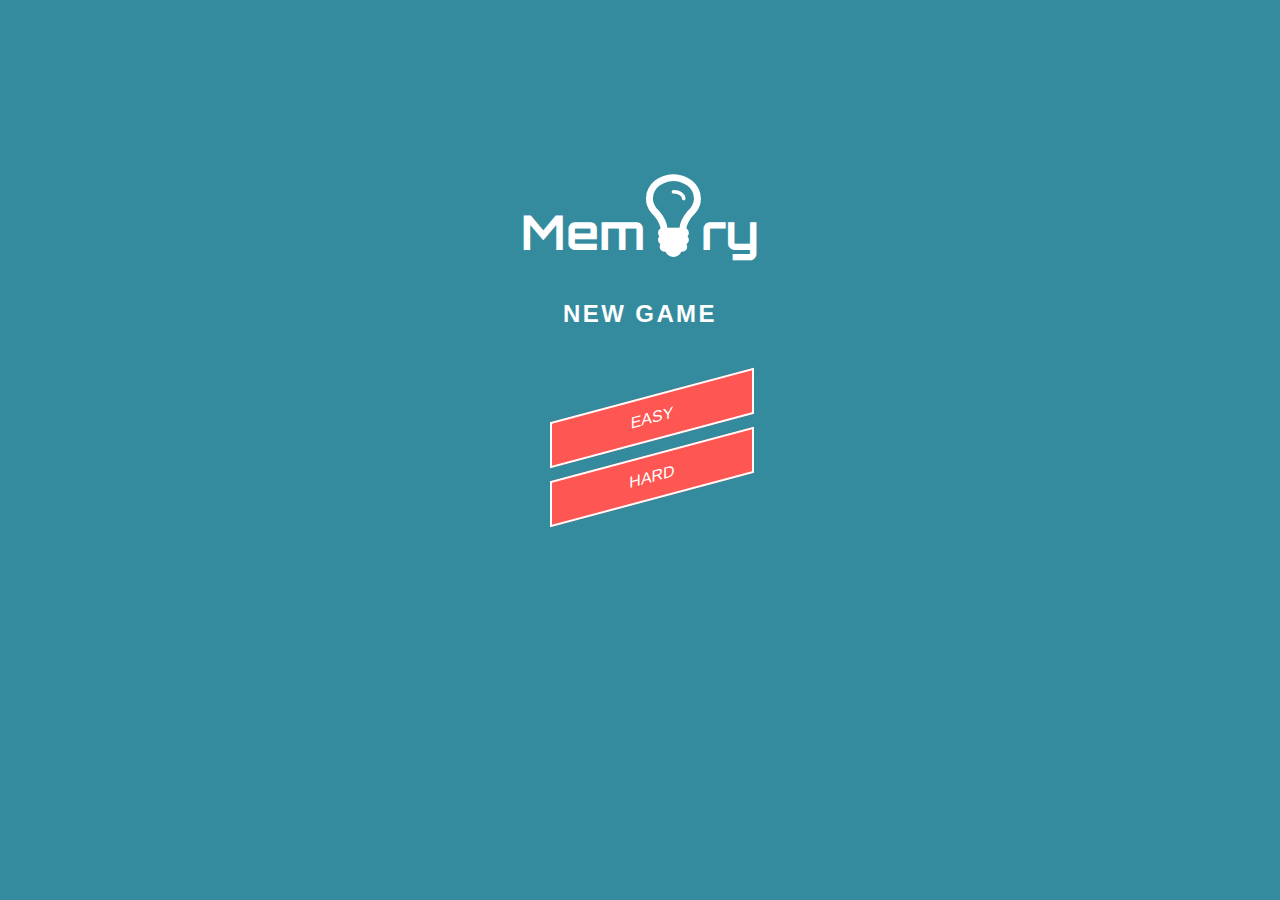
<file: new-game.html>
<!doctype html>
<html class="no-js" lang="">
    <head>
        <meta charset="utf-8">
        <meta http-equiv="x-ua-compatible" content="ie=edge">
        <title></title>
        <meta name="description" content="">
        <meta name="viewport" content="width=device-width, initial-scale=1">

        <link rel="apple-touch-icon" href="apple-touch-icon.png">
        <!-- Place favicon.ico in the root directory -->

        <link rel="stylesheet" href="css/normalize.css">
        <link rel="stylesheet" href="css/main.css">
        <link rel="stylesheet" href="css/new-game.css">
        <link href='https://fonts.googleapis.com/css?family=Orbitron:700' rel='stylesheet' type='text/css'>
        <link rel="stylesheet" href="https://maxcdn.bootstrapcdn.com/font-awesome/4.5.0/css/font-awesome.min.css">
        <link rel="stylesheet" href="css/animations.css">
        <script src="js/vendor/modernizr-2.8.3.min.js"></script>
    </head>
    <body>

      <hgroup class="new-game">
        <h1>Mem<span><i class="fa fa-lightbulb-o fa-2x"></i></span>ry</h1>
        <h2>New Game<h2>
      </hgroup>

      <ul class="choose-level">
        <li id="easy" class="slideUp"><a href="index.html">Easy</a></li>
        <li id="hard" class="slideDown"><a href="index.html">Hard</a></li>
      </ul>

        <script src="https://code.jquery.com/jquery-1.12.0.min.js"></script>
        <script>window.jQuery || document.write('<script src="js/vendor/jquery-1.12.0.min.js"><\/script>')</script>
        <script src="js/plugins.js"></script>
        <script src="js/main.js"></script>

        <!-- Google Analytics: change UA-XXXXX-X to be your site's ID. -->
        <script>
            (function(b,o,i,l,e,r){b.GoogleAnalyticsObject=l;b[l]||(b[l]=
            function(){(b[l].q=b[l].q||[]).push(arguments)});b[l].l=+new Date;
            e=o.createElement(i);r=o.getElementsByTagName(i)[0];
            e.src='https://www.google-analytics.com/analytics.js';
            r.parentNode.insertBefore(e,r)}(window,document,'script','ga'));
            ga('create','UA-XXXXX-X','auto');ga('send','pageview');
        </script>
    </body>
</html>
</file>
<file: css/main.css>
/*! HTML5 Boilerplate v5.3.0 | MIT License | https://html5boilerplate.com/ */

/*
 * What follows is the result of much research on cross-browser styling.
 * Credit left inline and big thanks to Nicolas Gallagher, Jonathan Neal,
 * Kroc Camen, and the H5BP dev community and team.
 */

/* ==========================================================================
   Base styles: opinionated defaults
   ========================================================================== */

html {
    color: #222;
    font-size: 1em;
    line-height: 1.4;
}

/*
 * Remove text-shadow in selection highlight:
 * https://twitter.com/miketaylr/status/12228805301
 *
 * These selection rule sets have to be separate.
 * Customize the background color to match your design.
 */

::-moz-selection {
    background: #b3d4fc;
    text-shadow: none;
}

::selection {
    background: #b3d4fc;
    text-shadow: none;
}

/*
 * A better looking default horizontal rule
 */

hr {
    display: block;
    height: 1px;
    border: 0;
    border-top: 1px solid #ccc;
    margin: 1em 0;
    padding: 0;
}

/*
 * Remove the gap between audio, canvas, iframes,
 * images, videos and the bottom of their containers:
 * https://github.com/h5bp/html5-boilerplate/issues/440
 */

audio,
canvas,
iframe,
img,
svg,
video {
    vertical-align: middle;
}

/*
 * Remove default fieldset styles.
 */

fieldset {
    border: 0;
    margin: 0;
    padding: 0;
}

/*
 * Allow only vertical resizing of textareas.
 */

textarea {
    resize: vertical;
}

/* ==========================================================================
   Browser Upgrade Prompt
   ========================================================================== */

.browserupgrade {
    margin: 0.2em 0;
    background: #ccc;
    color: #000;
    padding: 0.2em 0;
}

/* ==========================================================================
   Author's custom styles
   ========================================================================== */
html { /*entire page*/
  font-size: 1em;
  background-color: #1d9d74;
  color: white;
}

/***************** HEADER **********************/
header {
  width: 90%;
  margin-left: 5%;
}

h1 { /*memory game title*/
  font-family: 'Orbitron', sans-serif;
  font-size: 3em;
  text-align: center;
}

p.hearts{ /*hearts on the left side*/
  text-align: left;
}

p.time{ /*timer on the right side*/
  text-align: right;
}

/************** ACTUAL GAME BELOW *************/

section { /* rows */
  width: 90%;
  margin: 0% 5% 0% 10%;
}

div {
  display: inline-block;
  margin: 1%;
}

.card {
  width: 150px;
  height: 150px;
  background: white;
  display: block;
}

label{
  text-align: center;
}

i {
  padding-top:40px;
}






/* ==========================================================================
   Helper classes
   ========================================================================== */

/*
 * Hide visually and from screen readers
 */

.hidden {
    display: none !important;
}

/*
 * Hide only visually, but have it available for screen readers:
 * http://snook.ca/archives/html_and_css/hiding-content-for-accessibility
 */

.visuallyhidden {
    border: 0;
    clip: rect(0 0 0 0);
    height: 1px;
    margin: -1px;
    overflow: hidden;
    padding: 0;
    position: absolute;
    width: 1px;
}

/*
 * Extends the .visuallyhidden class to allow the element
 * to be focusable when navigated to via the keyboard:
 * https://www.drupal.org/node/897638
 */

.visuallyhidden.focusable:active,
.visuallyhidden.focusable:focus {
    clip: auto;
    height: auto;
    margin: 0;
    overflow: visible;
    position: static;
    width: auto;
}

/*
 * Hide visually and from screen readers, but maintain layout
 */

.invisible {
    visibility: hidden;
}

/*
 * Clearfix: contain floats
 *
 * For modern browsers
 * 1. The space content is one way to avoid an Opera bug when the
 *    `contenteditable` attribute is included anywhere else in the document.
 *    Otherwise it causes space to appear at the top and bottom of elements
 *    that receive the `clearfix` class.
 * 2. The use of `table` rather than `block` is only necessary if using
 *    `:before` to contain the top-margins of child elements.
 */

.clearfix:before,
.clearfix:after {
    content: " "; /* 1 */
    display: table; /* 2 */
}

.clearfix:after {
    clear: both;
}

/* ==========================================================================
   EXAMPLE Media Queries for Responsive Design.
   These examples override the primary ('mobile first') styles.
   Modify as content requires.
   ========================================================================== */

@media only screen and (min-width: 35em) {
    /* Style adjustments for viewports that meet the condition */
}

@media print,
       (-webkit-min-device-pixel-ratio: 1.25),
       (min-resolution: 1.25dppx),
       (min-resolution: 120dpi) {
    /* Style adjustments for high resolution devices */
}

/* ==========================================================================
   Print styles.
   Inlined to avoid the additional HTTP request:
   http://www.phpied.com/delay-loading-your-print-css/
   ========================================================================== */

@media print {
    *,
    *:before,
    *:after,
    *:first-letter,
    *:first-line {
        background: transparent !important;
        color: #000 !important; /* Black prints faster:
                                   http://www.sanbeiji.com/archives/953 */
        box-shadow: none !important;
        text-shadow: none !important;
    }

    a,
    a:visited {
        text-decoration: underline;
    }

    a[href]:after {
        content: " (" attr(href) ")";
    }

    abbr[title]:after {
        content: " (" attr(title) ")";
    }

    /*
     * Don't show links that are fragment identifiers,
     * or use the `javascript:` pseudo protocol
     */

    a[href^="#"]:after,
    a[href^="javascript:"]:after {
        content: "";
    }

    pre,
    blockquote {
        border: 1px solid #999;
        page-break-inside: avoid;
    }

    /*
     * Printing Tables:
     * http://css-discuss.incutio.com/wiki/Printing_Tables
     */

    thead {
        display: table-header-group;
    }

    tr,
    img {
        page-break-inside: avoid;
    }

    img {
        max-width: 100% !important;
    }

    p,
    h2,
    h3 {
        orphans: 3;
        widows: 3;
    }

    h2,
    h3 {
        page-break-after: avoid;
    }
}
</file>
<file: css/new-game.css>
/*! HTML5 Boilerplate v5.3.0 | MIT License | https://html5boilerplate.com/ */

/*
 * What follows is the result of much research on cross-browser styling.
 * Credit left inline and big thanks to Nicolas Gallagher, Jonathan Neal,
 * Kroc Camen, and the H5BP dev community and team.
 */

/* ==========================================================================
   Base styles: opinionated defaults
   ========================================================================== */

html {
    color: #222;
    font-size: 1em;
    line-height: 1.4;
}

/*
 * Remove text-shadow in selection highlight:
 * https://twitter.com/miketaylr/status/12228805301
 *
 * These selection rule sets have to be separate.
 * Customize the background color to match your design.
 */

::-moz-selection {
    background: #b3d4fc;
    text-shadow: none;
}

::selection {
    background: #b3d4fc;
    text-shadow: none;
}

/*
 * A better looking default horizontal rule
 */

hr {
    display: block;
    height: 1px;
    border: 0;
    border-top: 1px solid #ccc;
    margin: 1em 0;
    padding: 0;
}

/*
 * Remove the gap between audio, canvas, iframes,
 * images, videos and the bottom of their containers:
 * https://github.com/h5bp/html5-boilerplate/issues/440
 */

audio,
canvas,
iframe,
img,
svg,
video {
    vertical-align: middle;
}

/*
 * Remove default fieldset styles.
 */

fieldset {
    border: 0;
    margin: 0;
    padding: 0;
}

/*
 * Allow only vertical resizing of textareas.
 */

textarea {
    resize: vertical;
}

/* ==========================================================================
   Browser Upgrade Prompt
   ========================================================================== */

.browserupgrade {
    margin: 0.2em 0;
    background: #ccc;
    color: #000;
    padding: 0.2em 0;
}

/* ==========================================================================
   Author's custom styles
   ========================================================================== */

html {
  font-size: 1em;
  color: white;
  background-color: #348b9e;
}

hgroup.new-game {
  text-align: center;
  margin-top: 10%;
}

h1 {
  font-family: 'Orbitron', sans-serif;
  font-size: 3em;
}

h2 {
  text-transform: uppercase;
  margin: 1px;
  letter-spacing: .1em;
}

ul.choose-level {
  width: 100%;
  padding-left: 0%;
  margin-top: 5%;
  margin-left: 3%;
  font-family: arial;
  text-transform: uppercase;
}

li {
  list-style-type: none;
  margin: 1% 40% 0% 40%;
  text-align: center;
  border: 2px solid white;
  padding: 10px 50px;
}

a {
  text-decoration: none;
  color: white;
}

a:hover {
  color: #348b9e;
}


li:hover{
  color: #348b9e;
  background-color: white;
}

li.slideUp{
  border: 2px solid white;
  width: 100px;
  transform: skewY(-15deg);

}

li.slideDown{
  border: 2px solid white;
  width: 100px;
  transform: skewY(-15deg);

}

#easy{
	background-color: #fe5652;

	visibility: hidden;
}


#hard{
	background-color: #fe5652;

	visibility: hidden;
}







/* ==========================================================================
   Helper classes
   ========================================================================== */

/*
 * Hide visually and from screen readers
 */

.hidden {
    display: none !important;
}

/*
 * Hide only visually, but have it available for screen readers:
 * http://snook.ca/archives/html_and_css/hiding-content-for-accessibility
 */

.visuallyhidden {
    border: 0;
    clip: rect(0 0 0 0);
    height: 1px;
    margin: -1px;
    overflow: hidden;
    padding: 0;
    position: absolute;
    width: 1px;
}

/*
 * Extends the .visuallyhidden class to allow the element
 * to be focusable when navigated to via the keyboard:
 * https://www.drupal.org/node/897638
 */

.visuallyhidden.focusable:active,
.visuallyhidden.focusable:focus {
    clip: auto;
    height: auto;
    margin: 0;
    overflow: visible;
    position: static;
    width: auto;
}

/*
 * Hide visually and from screen readers, but maintain layout
 */

.invisible {
    visibility: hidden;
}

/*
 * Clearfix: contain floats
 *
 * For modern browsers
 * 1. The space content is one way to avoid an Opera bug when the
 *    `contenteditable` attribute is included anywhere else in the document.
 *    Otherwise it causes space to appear at the top and bottom of elements
 *    that receive the `clearfix` class.
 * 2. The use of `table` rather than `block` is only necessary if using
 *    `:before` to contain the top-margins of child elements.
 */

.clearfix:before,
.clearfix:after {
    content: " "; /* 1 */
    display: table; /* 2 */
}

.clearfix:after {
    clear: both;
}

/* ==========================================================================
   EXAMPLE Media Queries for Responsive Design.
   These examples override the primary ('mobile first') styles.
   Modify as content requires.
   ========================================================================== */

@media only screen and (min-width: 35em) {
    /* Style adjustments for viewports that meet the condition */
}

@media print,
       (-webkit-min-device-pixel-ratio: 1.25),
       (min-resolution: 1.25dppx),
       (min-resolution: 120dpi) {
    /* Style adjustments for high resolution devices */
}

/* ==========================================================================
   Print styles.
   Inlined to avoid the additional HTTP request:
   http://www.phpied.com/delay-loading-your-print-css/
   ========================================================================== */

@media print {
    *,
    *:before,
    *:after,
    *:first-letter,
    *:first-line {
        background: transparent !important;
        color: #000 !important; /* Black prints faster:
                                   http://www.sanbeiji.com/archives/953 */
        box-shadow: none !important;
        text-shadow: none !important;
    }

    a,
    a:visited {
        text-decoration: underline;
    }

    a[href]:after {
        content: " (" attr(href) ")";
    }

    abbr[title]:after {
        content: " (" attr(title) ")";
    }

    /*
     * Don't show links that are fragment identifiers,
     * or use the `javascript:` pseudo protocol
     */

    a[href^="#"]:after,
    a[href^="javascript:"]:after {
        content: "";
    }

    pre,
    blockquote {
        border: 1px solid #999;
        page-break-inside: avoid;
    }

    /*
     * Printing Tables:
     * http://css-discuss.incutio.com/wiki/Printing_Tables
     */

    thead {
        display: table-header-group;
    }

    tr,
    img {
        page-break-inside: avoid;
    }

    img {
        max-width: 100% !important;
    }

    p,
    h2,
    h3 {
        orphans: 3;
        widows: 3;
    }

    h2,
    h3 {
        page-break-after: avoid;
    }
}
</file>
<file: css/animations.css>
/*
==============================================
CSS3 ANIMATION CHEAT SHEET
==============================================

Made by Justin Aguilar

www.justinaguilar.com/animations/

Questions, comments, concerns, love letters:
justin@justinaguilar.com
==============================================
*/

/*
==============================================
slideDown
==============================================
*/


.slideDown{
	animation-name: slideDown;
	-webkit-animation-name: slideDown;

	animation-duration: 1s;
	-webkit-animation-duration: 1s;

	animation-timing-function: ease;
	-webkit-animation-timing-function: ease;

	visibility: visible !important;
}

@keyframes slideDown {
	0% {
		transform: translateY(-100%);
	}
	50%{
		transform: translateY(8%);
	}
	65%{
		transform: translateY(-4%);
	}
	80%{
		transform: translateY(4%);
	}
	95%{
		transform: translateY(-2%);
	}
	100% {
		transform: translateY(0%);
	}
}

@-webkit-keyframes slideDown {
	0% {
		-webkit-transform: translateY(-100%);
	}
	50%{
		-webkit-transform: translateY(8%);
	}
	65%{
		-webkit-transform: translateY(-4%);
	}
	80%{
		-webkit-transform: translateY(4%);
	}
	95%{
		-webkit-transform: translateY(-2%);
	}
	100% {
		-webkit-transform: translateY(0%);
	}
}

/*
==============================================
slideUp
==============================================
*/


.slideUp{
	animation-name: slideUp;
	-webkit-animation-name: slideUp;

	animation-duration: 1s;
	-webkit-animation-duration: 1s;

	animation-timing-function: ease;
	-webkit-animation-timing-function: ease;

	visibility: visible !important;
}

@keyframes slideUp {
	0% {
		transform: translateY(100%);
	}
	50%{
		transform: translateY(-8%);
	}
	65%{
		transform: translateY(4%);
	}
	80%{
		transform: translateY(-4%);
	}
	95%{
		transform: translateY(2%);
	}
	100% {
		transform: translateY(0%);
	}
}

@-webkit-keyframes slideUp {
	0% {
		-webkit-transform: translateY(100%);
	}
	50%{
		-webkit-transform: translateY(-8%);
	}
	65%{
		-webkit-transform: translateY(4%);
	}
	80%{
		-webkit-transform: translateY(-4%);
	}
	95%{
		-webkit-transform: translateY(2%);
	}
	100% {
		-webkit-transform: translateY(0%);
	}
}

/*
==============================================
slideLeft
==============================================
*/


.slideLeft{
	animation-name: slideLeft;
	-webkit-animation-name: slideLeft;

	animation-duration: 1s;
	-webkit-animation-duration: 1s;

	animation-timing-function: ease-in-out;
	-webkit-animation-timing-function: ease-in-out;

	visibility: visible !important;
}

@keyframes slideLeft {
	0% {
		transform: translateX(150%);
	}
	50%{
		transform: translateX(-8%);
	}
	65%{
		transform: translateX(4%);
	}
	80%{
		transform: translateX(-4%);
	}
	95%{
		transform: translateX(2%);
	}
	100% {
		transform: translateX(0%);
	}
}

@-webkit-keyframes slideLeft {
	0% {
		-webkit-transform: translateX(150%);
	}
	50%{
		-webkit-transform: translateX(-8%);
	}
	65%{
		-webkit-transform: translateX(4%);
	}
	80%{
		-webkit-transform: translateX(-4%);
	}
	95%{
		-webkit-transform: translateX(2%);
	}
	100% {
		-webkit-transform: translateX(0%);
	}
}

/*
==============================================
slideRight
==============================================
*/


.slideRight{
	animation-name: slideRight;
	-webkit-animation-name: slideRight;

	animation-duration: 1s;
	-webkit-animation-duration: 1s;

	animation-timing-function: ease-in-out;
	-webkit-animation-timing-function: ease-in-out;

	visibility: visible !important;
}

@keyframes slideRight {
	0% {
		transform: translateX(-150%);
	}
	50%{
		transform: translateX(8%);
	}
	65%{
		transform: translateX(-4%);
	}
	80%{
		transform: translateX(4%);
	}
	95%{
		transform: translateX(-2%);
	}
	100% {
		transform: translateX(0%);
	}
}

@-webkit-keyframes slideRight {
	0% {
		-webkit-transform: translateX(-150%);
	}
	50%{
		-webkit-transform: translateX(8%);
	}
	65%{
		-webkit-transform: translateX(-4%);
	}
	80%{
		-webkit-transform: translateX(4%);
	}
	95%{
		-webkit-transform: translateX(-2%);
	}
	100% {
		-webkit-transform: translateX(0%);
	}
}

/*
==============================================
slideExpandUp
==============================================
*/


.slideExpandUp{
	animation-name: slideExpandUp;
	-webkit-animation-name: slideExpandUp;

	animation-duration: 1.6s;
	-webkit-animation-duration: 1.6s;

	animation-timing-function: ease-out;
	-webkit-animation-timing-function: ease -out;

	visibility: visible !important;
}

@keyframes slideExpandUp {
	0% {
		transform: translateY(100%) scaleX(0.5);
	}
	30%{
		transform: translateY(-8%) scaleX(0.5);
	}
	40%{
		transform: translateY(2%) scaleX(0.5);
	}
	50%{
		transform: translateY(0%) scaleX(1.1);
	}
	60%{
		transform: translateY(0%) scaleX(0.9);
	}
	70% {
		transform: translateY(0%) scaleX(1.05);
	}
	80%{
		transform: translateY(0%) scaleX(0.95);
	}
	90% {
		transform: translateY(0%) scaleX(1.02);
	}
	100%{
		transform: translateY(0%) scaleX(1);
	}
}

@-webkit-keyframes slideExpandUp {
	0% {
		-webkit-transform: translateY(100%) scaleX(0.5);
	}
	30%{
		-webkit-transform: translateY(-8%) scaleX(0.5);
	}
	40%{
		-webkit-transform: translateY(2%) scaleX(0.5);
	}
	50%{
		-webkit-transform: translateY(0%) scaleX(1.1);
	}
	60%{
		-webkit-transform: translateY(0%) scaleX(0.9);
	}
	70% {
		-webkit-transform: translateY(0%) scaleX(1.05);
	}
	80%{
		-webkit-transform: translateY(0%) scaleX(0.95);
	}
	90% {
		-webkit-transform: translateY(0%) scaleX(1.02);
	}
	100%{
		-webkit-transform: translateY(0%) scaleX(1);
	}
}

/*
==============================================
expandUp
==============================================
*/


.expandUp{
	animation-name: expandUp;
	-webkit-animation-name: expandUp;

	animation-duration: 0.7s;
	-webkit-animation-duration: 0.7s;

	animation-timing-function: ease;
	-webkit-animation-timing-function: ease;

	visibility: visible !important;
}

@keyframes expandUp {
	0% {
		transform: translateY(100%) scale(0.6) scaleY(0.5);
	}
	60%{
		transform: translateY(-7%) scaleY(1.12);
	}
	75%{
		transform: translateY(3%);
	}
	100% {
		transform: translateY(0%) scale(1) scaleY(1);
	}
}

@-webkit-keyframes expandUp {
	0% {
		-webkit-transform: translateY(100%) scale(0.6) scaleY(0.5);
	}
	60%{
		-webkit-transform: translateY(-7%) scaleY(1.12);
	}
	75%{
		-webkit-transform: translateY(3%);
	}
	100% {
		-webkit-transform: translateY(0%) scale(1) scaleY(1);
	}
}

/*
==============================================
fadeIn
==============================================
*/

.fadeIn{
	animation-name: fadeIn;
	-webkit-animation-name: fadeIn;

	animation-duration: 1.5s;
	-webkit-animation-duration: 1.5s;

	animation-timing-function: ease-in-out;
	-webkit-animation-timing-function: ease-in-out;

	visibility: visible !important;
}

@keyframes fadeIn {
	0% {
		transform: scale(0);
		opacity: 0.0;
	}
	60% {
		transform: scale(1.1);
	}
	80% {
		transform: scale(0.9);
		opacity: 1;
	}
	100% {
		transform: scale(1);
		opacity: 1;
	}
}

@-webkit-keyframes fadeIn {
	0% {
		-webkit-transform: scale(0);
		opacity: 0.0;
	}
	60% {
		-webkit-transform: scale(1.1);
	}
	80% {
		-webkit-transform: scale(0.9);
		opacity: 1;
	}
	100% {
		-webkit-transform: scale(1);
		opacity: 1;
	}
}

/*
==============================================
expandOpen
==============================================
*/


.expandOpen{
	animation-name: expandOpen;
	-webkit-animation-name: expandOpen;

	animation-duration: 1.2s;
	-webkit-animation-duration: 1.2s;

	animation-timing-function: ease-out;
	-webkit-animation-timing-function: ease-out;

	visibility: visible !important;
}

@keyframes expandOpen {
	0% {
		transform: scale(1.8);
	}
	50% {
		transform: scale(0.95);
	}
	80% {
		transform: scale(1.05);
	}
	90% {
		transform: scale(0.98);
	}
	100% {
		transform: scale(1);
	}
}

@-webkit-keyframes expandOpen {
	0% {
		-webkit-transform: scale(1.8);
	}
	50% {
		-webkit-transform: scale(0.95);
	}
	80% {
		-webkit-transform: scale(1.05);
	}
	90% {
		-webkit-transform: scale(0.98);
	}
	100% {
		-webkit-transform: scale(1);
	}
}

/*
==============================================
bigEntrance
==============================================
*/


.bigEntrance{
	animation-name: bigEntrance;
	-webkit-animation-name: bigEntrance;

	animation-duration: 1.6s;
	-webkit-animation-duration: 1.6s;

	animation-timing-function: ease-out;
	-webkit-animation-timing-function: ease-out;

	visibility: visible !important;
}

@keyframes bigEntrance {
	0% {
		transform: scale(0.3) rotate(6deg) translateX(-30%) translateY(30%);
		opacity: 0.2;
	}
	30% {
		transform: scale(1.03) rotate(-2deg) translateX(2%) translateY(-2%);
		opacity: 1;
	}
	45% {
		transform: scale(0.98) rotate(1deg) translateX(0%) translateY(0%);
		opacity: 1;
	}
	60% {
		transform: scale(1.01) rotate(-1deg) translateX(0%) translateY(0%);
		opacity: 1;
	}
	75% {
		transform: scale(0.99) rotate(1deg) translateX(0%) translateY(0%);
		opacity: 1;
	}
	90% {
		transform: scale(1.01) rotate(0deg) translateX(0%) translateY(0%);
		opacity: 1;
	}
	100% {
		transform: scale(1) rotate(0deg) translateX(0%) translateY(0%);
		opacity: 1;
	}
}

@-webkit-keyframes bigEntrance {
	0% {
		-webkit-transform: scale(0.3) rotate(6deg) translateX(-30%) translateY(30%);
		opacity: 0.2;
	}
	30% {
		-webkit-transform: scale(1.03) rotate(-2deg) translateX(2%) translateY(-2%);
		opacity: 1;
	}
	45% {
		-webkit-transform: scale(0.98) rotate(1deg) translateX(0%) translateY(0%);
		opacity: 1;
	}
	60% {
		-webkit-transform: scale(1.01) rotate(-1deg) translateX(0%) translateY(0%);
		opacity: 1;
	}
	75% {
		-webkit-transform: scale(0.99) rotate(1deg) translateX(0%) translateY(0%);
		opacity: 1;
	}
	90% {
		-webkit-transform: scale(1.01) rotate(0deg) translateX(0%) translateY(0%);
		opacity: 1;
	}
	100% {
		-webkit-transform: scale(1) rotate(0deg) translateX(0%) translateY(0%);
		opacity: 1;
	}
}

/*
==============================================
hatch
==============================================
*/

.hatch{
	animation-name: hatch;
	-webkit-animation-name: hatch;

	animation-duration: 2s;
	-webkit-animation-duration: 2s;

	animation-timing-function: ease-in-out;
	-webkit-animation-timing-function: ease-in-out;

	transform-origin: 50% 100%;
	-ms-transform-origin: 50% 100%;
	-webkit-transform-origin: 50% 100%;

	visibility: visible !important;
}

@keyframes hatch {
	0% {
		transform: rotate(0deg) scaleY(0.6);
	}
	20% {
		transform: rotate(-2deg) scaleY(1.05);
	}
	35% {
		transform: rotate(2deg) scaleY(1);
	}
	50% {
		transform: rotate(-2deg);
	}
	65% {
		transform: rotate(1deg);
	}
	80% {
		transform: rotate(-1deg);
	}
	100% {
		transform: rotate(0deg);
	}
}

@-webkit-keyframes hatch {
	0% {
		-webkit-transform: rotate(0deg) scaleY(0.6);
	}
	20% {
		-webkit-transform: rotate(-2deg) scaleY(1.05);
	}
	35% {
		-webkit-transform: rotate(2deg) scaleY(1);
	}
	50% {
		-webkit-transform: rotate(-2deg);
	}
	65% {
		-webkit-transform: rotate(1deg);
	}
	80% {
		-webkit-transform: rotate(-1deg);
	}
	100% {
		-webkit-transform: rotate(0deg);
	}
}


/*
==============================================
bounce
==============================================
*/


.bounce{
	animation-name: bounce;
	-webkit-animation-name: bounce;

	animation-duration: 1.6s;
	-webkit-animation-duration: 1.6s;

	animation-timing-function: ease;
	-webkit-animation-timing-function: ease;

	transform-origin: 50% 100%;
	-ms-transform-origin: 50% 100%;
	-webkit-transform-origin: 50% 100%;
}

@keyframes bounce {
	0% {
		transform: translateY(0%) scaleY(0.6);
	}
	60%{
		transform: translateY(-100%) scaleY(1.1);
	}
	70%{
		transform: translateY(0%) scaleY(0.95) scaleX(1.05);
	}
	80%{
		transform: translateY(0%) scaleY(1.05) scaleX(1);
	}
	90%{
		transform: translateY(0%) scaleY(0.95) scaleX(1);
	}
	100%{
		transform: translateY(0%) scaleY(1) scaleX(1);
	}
}

@-webkit-keyframes bounce {
	0% {
		-webkit-transform: translateY(0%) scaleY(0.6);
	}
	60%{
		-webkit-transform: translateY(-100%) scaleY(1.1);
	}
	70%{
		-webkit-transform: translateY(0%) scaleY(0.95) scaleX(1.05);
	}
	80%{
		-webkit-transform: translateY(0%) scaleY(1.05) scaleX(1);
	}
	90%{
		-webkit-transform: translateY(0%) scaleY(0.95) scaleX(1);
	}
	100%{
		-webkit-transform: translateY(0%) scaleY(1) scaleX(1);
	}
}


/*
==============================================
pulse
==============================================
*/

.pulse{
	animation-name: pulse;
	-webkit-animation-name: pulse;

	animation-duration: 1.5s;
	-webkit-animation-duration: 1.5s;

	animation-iteration-count: infinite;
	-webkit-animation-iteration-count: infinite;
}

@keyframes pulse {
	0% {
		transform: scale(0.9);
		opacity: 0.7;
	}
	50% {
		transform: scale(1);
		opacity: 1;
	}
	100% {
		transform: scale(0.9);
		opacity: 0.7;
	}
}

@-webkit-keyframes pulse {
	0% {
		-webkit-transform: scale(0.95);
		opacity: 0.7;
	}
	50% {
		-webkit-transform: scale(1);
		opacity: 1;
	}
	100% {
		-webkit-transform: scale(0.95);
		opacity: 0.7;
	}
}

/*
==============================================
floating
==============================================
*/

.floating{
	animation-name: floating;
	-webkit-animation-name: floating;

	animation-duration: 1.5s;
	-webkit-animation-duration: 1.5s;

	animation-iteration-count: infinite;
	-webkit-animation-iteration-count: infinite;
}

@keyframes floating {
	0% {
		transform: translateY(0%);
	}
	50% {
		transform: translateY(8%);
	}
	100% {
		transform: translateY(0%);
	}
}

@-webkit-keyframes floating {
	0% {
		-webkit-transform: translateY(0%);
	}
	50% {
		-webkit-transform: translateY(8%);
	}
	100% {
		-webkit-transform: translateY(0%);
	}
}

/*
==============================================
tossing
==============================================
*/

.tossing{
	animation-name: tossing;
	-webkit-animation-name: tossing;

	animation-duration: 2.5s;
	-webkit-animation-duration: 2.5s;

	animation-iteration-count: infinite;
	-webkit-animation-iteration-count: infinite;
}

@keyframes tossing {
	0% {
		transform: rotate(-4deg);
	}
	50% {
		transform: rotate(4deg);
	}
	100% {
		transform: rotate(-4deg);
	}
}

@-webkit-keyframes tossing {
	0% {
		-webkit-transform: rotate(-4deg);
	}
	50% {
		-webkit-transform: rotate(4deg);
	}
	100% {
		-webkit-transform: rotate(-4deg);
	}
}

/*
==============================================
pullUp
==============================================
*/

.pullUp{
	animation-name: pullUp;
	-webkit-animation-name: pullUp;

	animation-duration: 1.1s;
	-webkit-animation-duration: 1.1s;

	animation-timing-function: ease-out;
	-webkit-animation-timing-function: ease-out;

	transform-origin: 50% 100%;
	-ms-transform-origin: 50% 100%;
	-webkit-transform-origin: 50% 100%;
}

@keyframes pullUp {
	0% {
		transform: scaleY(0.1);
	}
	40% {
		transform: scaleY(1.02);
	}
	60% {
		transform: scaleY(0.98);
	}
	80% {
		transform: scaleY(1.01);
	}
	100% {
		transform: scaleY(0.98);
	}
	80% {
		transform: scaleY(1.01);
	}
	100% {
		transform: scaleY(1);
	}
}

@-webkit-keyframes pullUp {
	0% {
		-webkit-transform: scaleY(0.1);
	}
	40% {
		-webkit-transform: scaleY(1.02);
	}
	60% {
		-webkit-transform: scaleY(0.98);
	}
	80% {
		-webkit-transform: scaleY(1.01);
	}
	100% {
		-webkit-transform: scaleY(0.98);
	}
	80% {
		-webkit-transform: scaleY(1.01);
	}
	100% {
		-webkit-transform: scaleY(1);
	}
}

/*
==============================================
pullDown
==============================================
*/

.pullDown{
	animation-name: pullDown;
	-webkit-animation-name: pullDown;

	animation-duration: 1.1s;
	-webkit-animation-duration: 1.1s;

	animation-timing-function: ease-out;
	-webkit-animation-timing-function: ease-out;

	transform-origin: 50% 0%;
	-ms-transform-origin: 50% 0%;
	-webkit-transform-origin: 50% 0%;
}

@keyframes pullDown {
	0% {
		transform: scaleY(0.1);
	}
	40% {
		transform: scaleY(1.02);
	}
	60% {
		transform: scaleY(0.98);
	}
	80% {
		transform: scaleY(1.01);
	}
	100% {
		transform: scaleY(0.98);
	}
	80% {
		transform: scaleY(1.01);
	}
	100% {
		transform: scaleY(1);
	}
}

@-webkit-keyframes pullDown {
	0% {
		-webkit-transform: scaleY(0.1);
	}
	40% {
		-webkit-transform: scaleY(1.02);
	}
	60% {
		-webkit-transform: scaleY(0.98);
	}
	80% {
		-webkit-transform: scaleY(1.01);
	}
	100% {
		-webkit-transform: scaleY(0.98);
	}
	80% {
		-webkit-transform: scaleY(1.01);
	}
	100% {
		-webkit-transform: scaleY(1);
	}
}

/*
==============================================
stretchLeft
==============================================
*/

.stretchLeft{
	animation-name: stretchLeft;
	-webkit-animation-name: stretchLeft;

	animation-duration: 1.5s;
	-webkit-animation-duration: 1.5s;

	animation-timing-function: ease-out;
	-webkit-animation-timing-function: ease-out;

	transform-origin: 100% 0%;
	-ms-transform-origin: 100% 0%;
	-webkit-transform-origin: 100% 0%;
}

@keyframes stretchLeft {
	0% {
		transform: scaleX(0.3);
	}
	40% {
		transform: scaleX(1.02);
	}
	60% {
		transform: scaleX(0.98);
	}
	80% {
		transform: scaleX(1.01);
	}
	100% {
		transform: scaleX(0.98);
	}
	80% {
		transform: scaleX(1.01);
	}
	100% {
		transform: scaleX(1);
	}
}

@-webkit-keyframes stretchLeft {
	0% {
		-webkit-transform: scaleX(0.3);
	}
	40% {
		-webkit-transform: scaleX(1.02);
	}
	60% {
		-webkit-transform: scaleX(0.98);
	}
	80% {
		-webkit-transform: scaleX(1.01);
	}
	100% {
		-webkit-transform: scaleX(0.98);
	}
	80% {
		-webkit-transform: scaleX(1.01);
	}
	100% {
		-webkit-transform: scaleX(1);
	}
}

/*
==============================================
stretchRight
==============================================
*/

.stretchRight{
	animation-name: stretchRight;
	-webkit-animation-name: stretchRight;

	animation-duration: 1.5s;
	-webkit-animation-duration: 1.5s;

	animation-timing-function: ease-out;
	-webkit-animation-timing-function: ease-out;

	transform-origin: 0% 0%;
	-ms-transform-origin: 0% 0%;
	-webkit-transform-origin: 0% 0%;
}

@keyframes stretchRight {
	0% {
		transform: scaleX(0.3);
	}
	40% {
		transform: scaleX(1.02);
	}
	60% {
		transform: scaleX(0.98);
	}
	80% {
		transform: scaleX(1.01);
	}
	100% {
		transform: scaleX(0.98);
	}
	80% {
		transform: scaleX(1.01);
	}
	100% {
		transform: scaleX(1);
	}
}

@-webkit-keyframes stretchRight {
	0% {
		-webkit-transform: scaleX(0.3);
	}
	40% {
		-webkit-transform: scaleX(1.02);
	}
	60% {
		-webkit-transform: scaleX(0.98);
	}
	80% {
		-webkit-transform: scaleX(1.01);
	}
	100% {
		-webkit-transform: scaleX(0.98);
	}
	80% {
		-webkit-transform: scaleX(1.01);
	}
	100% {
		-webkit-transform: scaleX(1);
	}
}
</file>
